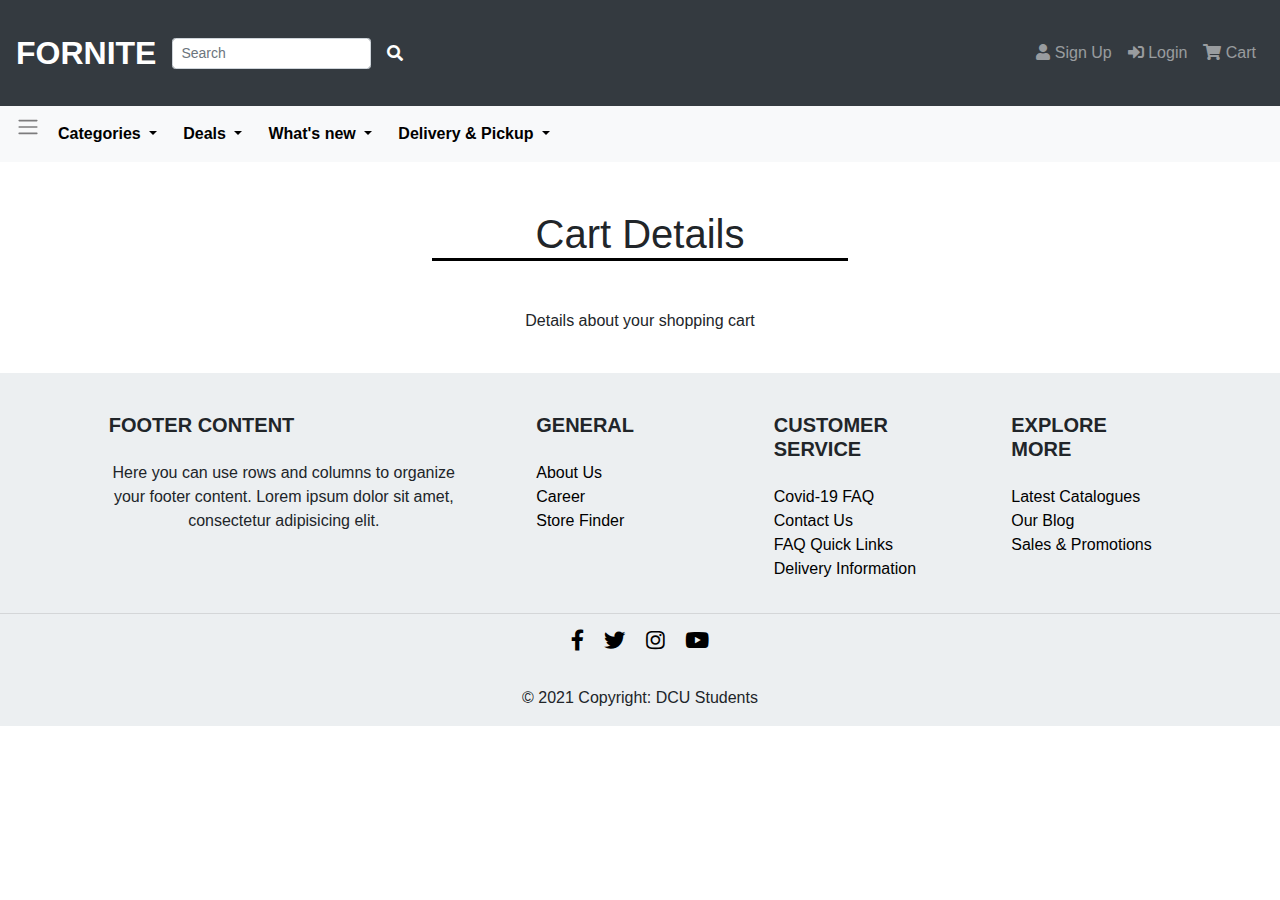
<file: store/templates/store/cart.html>
<!DOCTYPE html>
<html lang="en">
<head>
  <title>FORTNITE</title>
  <meta charset="utf-8">
  <meta name="viewport" content="width=device-width, initial-scale=1">
  <link rel="stylesheet" href="https://use.fontawesome.com/releases/v5.5.0/css/all.css">

  <link rel="stylesheet" href="https://maxcdn.bootstrapcdn.com/bootstrap/4.5.2/css/bootstrap.min.css">
  <script src="https://ajax.googleapis.com/ajax/libs/jquery/3.5.1/jquery.min.js"></script>
  <script src="https://cdnjs.cloudflare.com/ajax/libs/popper.js/1.16.0/umd/popper.min.js"></script>
  <script src="https://maxcdn.bootstrapcdn.com/bootstrap/4.5.2/js/bootstrap.min.js"></script>
  <style>
    .navbar-brand {
        font-size: 2rem !important;
        font-family: 'Mille', sans-serif !important;
        text-transform: uppercase !important;
        font-weight: bold;
    }
    
    .main-navbar {
        padding: 1.5rem 1rem !important;
    }
    
    .card-brands {
        background-color: #transparent;
        border-radius: 4px;
        text-align: center;
    }
    
    .card-brands img {
        height: 150px;
        border-radius: 4px;
    
    }
    
    .card{
        width: 300px;
        min-width: 300px !important;
        max-width: 300px !important;
        border: none !important;
        margin-bottom: 40px !important;
    }
    
    .card-picture {
        text-align: center;
        background-color: #fff;
    }
    
    .card-img-top {
        max-width: 200px;
    }
    
    .btn-products {
        margin:  20px 0px;
        background-color: #000 !important;
    }
    
    .card hr {
        border-top: 2px solid grey !important;
        max-width: 60%;
        margin-left: 0px;
    }
    
    .carousel {
        margin: 50px 0px;
    }
    
    .carousel img {
        max-height: 30rem;
    }
    
    .content {
        margin: 20px 30px;
    }
    
    .content-forms {
        margin: 40px 100px;
    }
    
    h1 {
         
        text-align: center;
        margin-bottom: 50px !important;
        margin: 3rem 27rem!important;
        border-bottom:  3px solid black;
    
    }
    
    h2 {
        margin-bottom: 50px !important;
        padding-left: 10px;
        border-left: 15px solid grey;
    }
    
    p {
        text-align: center;
    }
    
    #navbardrop {
        font-weight: bolder;
        margin-right: 10px;
        color: black;
    }
    
    #navbardrop:hover {
        color: rgba(0,0,0,.5);
    }
    
    .list-inline-item {
        color: black;
    }
    
    footer {
        background-color: #eceff1;
    }
    
    footer a {
        text-decoration: none !important;
        color: black; !important;
    }
    
    .nav-categories{
        background-color: #333;
        text-align: center;
        padding: 16px;
        margin: 50px 0px;
    
    }
    
    .nav-categories a{
        color: #f2f2f2;
        padding: 14px 16px;
        text-align: center;
        text-decoration: none;
        font-size: 17px;
    }
    
    .nav-categories a:hover{
        background-color: #ddd;
        color: black;
        text-decoration: none;
    
    }
      </style>
</head>
<body>
<!-- Primary Nav -->
<nav class="navbar navbar-expand-sm bg-dark navbar-dark main-navbar">
  <!-- Brand/logo -->
    <a class="navbar-brand" href="https://it-arch-practice-app.azurewebsites.net/store/">FORNITE</a>
  <form class="form-inline" action="/action_page.php">
    <input class="form-control form-control-sm mr-3" type="text" placeholder="Search"
    aria-label="Search">
    <i class="fas fa-search" style="color:white" aria-hidden="true"></i>
  </form>
  <ul class="nav navbar-nav ml-auto">
    <li class="nav-item"><a class="nav-link" href="https://it-arch-practice-app.azurewebsites.net/store/signup/"><span class="fas fa-user"></span> Sign Up</a></li>
    <li class="nav-item"> <a class="nav-link" href="https://it-arch-practice-app.azurewebsites.net/store/login/"><span class="fas fa-sign-in-alt"></span> Login</a> </li>
    <li class="nav-item"> <a class="nav-link" href="https://it-arch-practice-app.azurewebsites.net/store/cart/"><span class="fas fa-shopping-cart "></span> Cart</a> </li>
  </ul>
</nav>

<!-- Second Nav -->

<nav class="navbar navbar-expand-sm bg-light navbar-light">
  <!-- Links -->
  <ul class="navbar-nav">
    <li> <span class="navbar-toggler-icon" id="navbardrop"></span> </li>

    <!-- Dropdown -->
    <li class="nav-item dropdown">
      <a class="nav-link dropdown-toggle" href="#" id="navbardrop" data-toggle="dropdown">
        Categories
      </a>
      <div class="dropdown-menu">
        <a class="dropdown-item" href="#">Phones</a>
        <a class="dropdown-item" href="#">Laptops</a>
        <a class="dropdown-item" href="#">Household Essentials</a>
      </div>
    </li>
    <li class="nav-item dropdown">
      <a class="nav-link dropdown-toggle" href="#" id="navbardrop" data-toggle="dropdown">
        Deals
      </a>
      <div class="dropdown-menu">
        <a class="dropdown-item" href="#">Clearance</a>
        <a class="dropdown-item" href="#">Top Deals</a>
        <a class="dropdown-item" href="#">Student Discount</a>
      </div>
    </li>
    <li class="nav-item dropdown">
      <a class="nav-link dropdown-toggle" href="#" id="navbardrop" data-toggle="dropdown">
        What's new
      </a>
      <div class="dropdown-menu">
        <a class="dropdown-item" href="#">Electronics New Arrivals</a>
        <a class="dropdown-item" href="#">Seasons</a>
        <a class="dropdown-item" href="#">Home New Arrivals</a>
      </div>
    </li>
    <li class="nav-item dropdown">
      <a class="nav-link dropdown-toggle" href="#" id="navbardrop" data-toggle="dropdown">
        Delivery & Pickup
      </a>
      <div class="dropdown-menu">
        <a class="dropdown-item" href="#">Order Pickup</a>
        <a class="dropdown-item" href="#">Same Day Delivery</a>
        <a class="dropdown-item" href="#">Drive Up</a>
      </div>
    </li>
  </ul>
</nav>


<h1> Cart Details </h1>
<section class="content-forms">
<p> Details about your shopping cart</p> 
</section>
</body>
  <!-- Footer -->
<footer class="page-footer font-small special-color-dark pt-4">

  <!-- Footer Links -->
  <div class="container text-center text-md-left">
    <div class="row">
      <div class="col-md-4 mx-auto">
        <h5 class="font-weight-bold text-uppercase mt-3 mb-4">Footer Content</h5>
        <p>Here you can use rows and columns to organize your footer content. Lorem ipsum dolor sit amet,
          consectetur
          adipisicing elit.</p>
      </div>
      <hr class="clearfix w-100 d-md-none">
      <div class="col-md-2 mx-auto">
        <h5 class="font-weight-bold text-uppercase mt-3 mb-4">General</h5>
        <ul class="list-unstyled">
          <li>
            <a href="#!">About Us</a>
          </li>
          <li>
            <a href="#!">Career</a>
          </li>
          <li>
            <a href="#!">Store Finder</a>
          </li>
        </ul>
      </div>
      <hr class="clearfix w-100 d-md-none">
      <div class="col-md-2 mx-auto">
        <h5 class="font-weight-bold text-uppercase mt-3 mb-4">Customer Service</h5>

        <ul class="list-unstyled">
          <li>
            <a href="#!">Covid-19 FAQ</a>
          </li>
          <li>
            <a href="#!">Contact Us</a>
          </li>
          <li>
            <a href="#!">FAQ Quick Links</a>
          </li>
          <li>
            <a href="#!">Delivery Information</a>
          </li>
        </ul>
      </div>
      <hr class="clearfix w-100 d-md-none">
      <div class="col-md-2 mx-auto">
        <h5 class="font-weight-bold text-uppercase mt-3 mb-4">Explore More</h5>
        <ul class="list-unstyled">
          <li>
            <a href="#!">Latest Catalogues</a>
          </li>
          <li>
            <a href="#!">Our Blog</a>
          </li>
          <li>
            <a href="#!">Sales & Promotions</a>
          </li>
        </ul>
      </div>
    </div>
  </div>

  <hr>

  <!-- Social buttons -->
  <ul class="list-unstyled list-inline text-center">
    <li class="list-inline-item">
      <a class="btn-floating btn-fb mx-1">
        <i class="fab fa-facebook-f fa-lg"> </i>
      </a>
    </li>
    <li class="list-inline-item">
      <a class="btn-floating btn-tw mx-1">
        <i class="fab fa-twitter fa-lg"> </i>
      </a>
    </li>
    <li class="list-inline-item">
      <a class="btn-floating btn-gplus mx-1">
        <i class="fab fa-instagram fa-lg"> </i>
      </a>
    </li>
    <li class="list-inline-item">
      <a class="btn-floating btn-li mx-1">
        <i class="fab fa-youtube fa-lg"> </i>
      </a>
    </li>
  </ul>

  <div class="footer-copyright text-center py-3">© 2021 Copyright: DCU Students </div>

</footer>
</html>
</file>
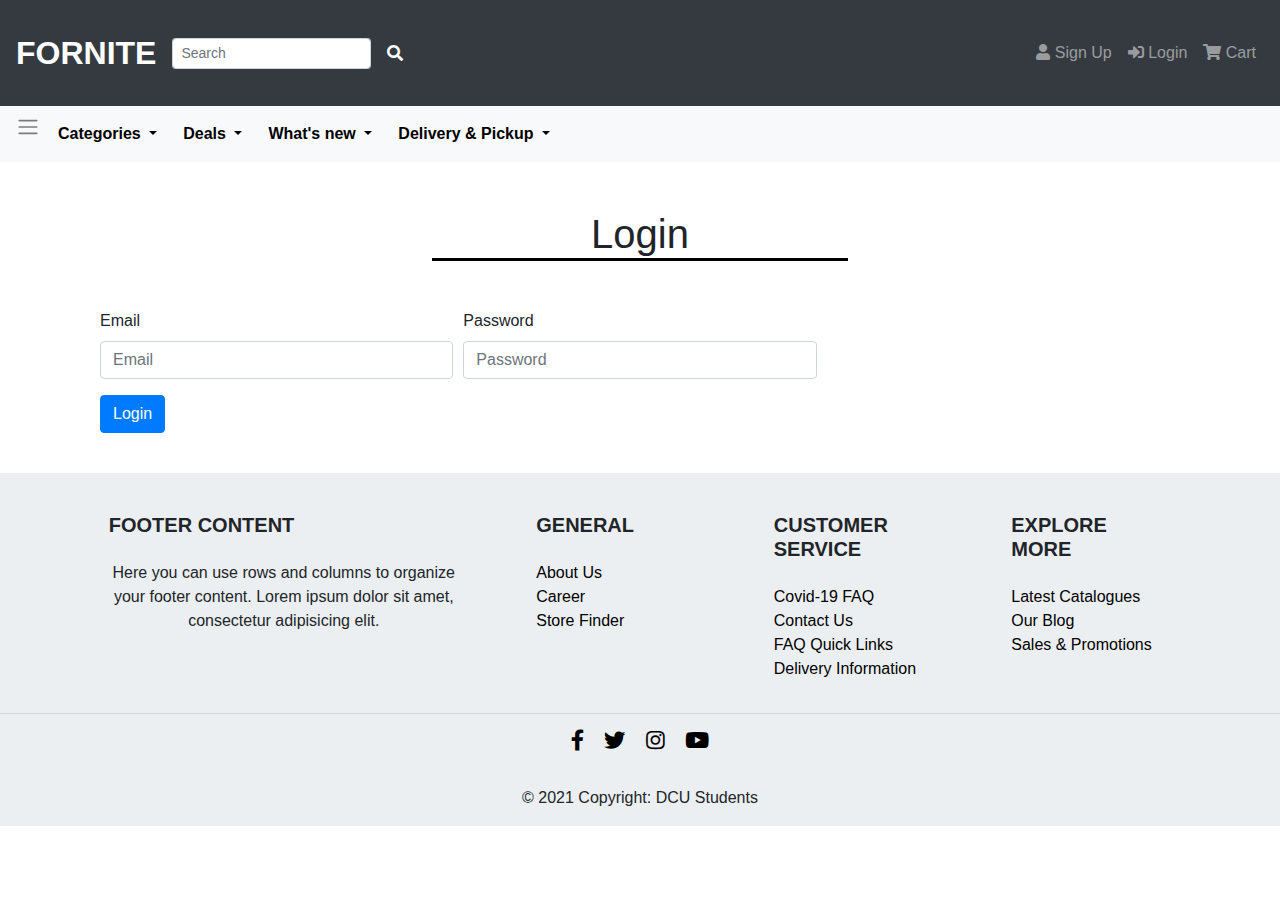
<file: store/templates/store/login.html>
<!DOCTYPE html>
<html lang="en">
<head>
  <title>FORTNITE</title>
  <meta charset="utf-8">
  <meta name="viewport" content="width=device-width, initial-scale=1">
  <link rel="stylesheet" href="https://use.fontawesome.com/releases/v5.5.0/css/all.css">

  <link rel="stylesheet" href="https://maxcdn.bootstrapcdn.com/bootstrap/4.5.2/css/bootstrap.min.css">
  <script src="https://ajax.googleapis.com/ajax/libs/jquery/3.5.1/jquery.min.js"></script>
  <script src="https://cdnjs.cloudflare.com/ajax/libs/popper.js/1.16.0/umd/popper.min.js"></script>
  <script src="https://maxcdn.bootstrapcdn.com/bootstrap/4.5.2/js/bootstrap.min.js"></script>
  <style>
    .navbar-brand {
        font-size: 2rem !important;
        font-family: 'Mille', sans-serif !important;
        text-transform: uppercase !important;
        font-weight: bold;
    }
    
    .main-navbar {
        padding: 1.5rem 1rem !important;
    }
    
    .card-brands {
        background-color: #transparent;
        border-radius: 4px;
        text-align: center;
    }
    
    .card-brands img {
        height: 150px;
        border-radius: 4px;
    
    }
    
    .card{
        width: 300px;
        min-width: 300px !important;
        max-width: 300px !important;
        border: none !important;
        margin-bottom: 40px !important;
    }
    
    .card-picture {
        text-align: center;
        background-color: #fff;
    }
    
    .card-img-top {
        max-width: 200px;
    }
    
    .btn-products {
        margin:  20px 0px;
        background-color: #000 !important;
    }
    
    .card hr {
        border-top: 2px solid grey !important;
        max-width: 60%;
        margin-left: 0px;
    }
    
    .carousel {
        margin: 50px 0px;
    }
    
    .carousel img {
        max-height: 30rem;
    }
    
    .content {
        margin: 20px 30px;
    }
    
    .content-forms {
        margin: 40px 100px;
    }
    
    h1 {
         
        text-align: center;
        margin-bottom: 50px !important;
        margin: 3rem 27rem!important;
        border-bottom:  3px solid black;
    
    }
    
    h2 {
        margin-bottom: 50px !important;
        padding-left: 10px;
        border-left: 15px solid grey;
    }
    
    p {
        text-align: center;
    }
    
    #navbardrop {
        font-weight: bolder;
        margin-right: 10px;
        color: black;
    }
    
    #navbardrop:hover {
        color: rgba(0,0,0,.5);
    }
    
    .list-inline-item {
        color: black;
    }
    
    footer {
        background-color: #eceff1;
    }
    
    footer a {
        text-decoration: none !important;
        color: black; !important;
    }
    
    .nav-categories{
        background-color: #333;
        text-align: center;
        padding: 16px;
        margin: 50px 0px;
    
    }
    
    .nav-categories a{
        color: #f2f2f2;
        padding: 14px 16px;
        text-align: center;
        text-decoration: none;
        font-size: 17px;
    }
    
    .nav-categories a:hover{
        background-color: #ddd;
        color: black;
        text-decoration: none;
    
    }
      </style>
</head>
<body>
<!-- Primary Nav -->
<nav class="navbar navbar-expand-sm bg-dark navbar-dark main-navbar">
  <!-- Brand/logo -->
    <a class="navbar-brand" href="https://it-arch-practice-app.azurewebsites.net/store/">FORNITE</a>
  <form class="form-inline" action="/action_page.php">
    <input class="form-control form-control-sm mr-3" type="text" placeholder="Search"
    aria-label="Search">
    <i class="fas fa-search" style="color:white" aria-hidden="true"></i>
  </form>
  <ul class="nav navbar-nav ml-auto">
    <li class="nav-item"><a class="nav-link" href="https://it-arch-practice-app.azurewebsites.net/store/signup/"><span class="fas fa-user"></span> Sign Up</a></li>
    <li class="nav-item"> <a class="nav-link" href="https://it-arch-practice-app.azurewebsites.net/store/login/"><span class="fas fa-sign-in-alt"></span> Login</a> </li>
    <li class="nav-item"> <a class="nav-link" href="https://it-arch-practice-app.azurewebsites.net/store/cart/"><span class="fas fa-shopping-cart "></span> Cart</a> </li>
  </ul>
</nav>

<!-- Second Nav -->

<nav class="navbar navbar-expand-sm bg-light navbar-light">
  <!-- Links -->
  <ul class="navbar-nav">
    <li> <span class="navbar-toggler-icon" id="navbardrop"></span> </li>

    <!-- Dropdown -->
    <li class="nav-item dropdown">
      <a class="nav-link dropdown-toggle" href="#" id="navbardrop" data-toggle="dropdown">
        Categories
      </a>
      <div class="dropdown-menu">
        <a class="dropdown-item" href="#">Phones</a>
        <a class="dropdown-item" href="#">Laptops</a>
        <a class="dropdown-item" href="#">Household Essentials</a>
      </div>
    </li>
    <li class="nav-item dropdown">
      <a class="nav-link dropdown-toggle" href="#" id="navbardrop" data-toggle="dropdown">
        Deals
      </a>
      <div class="dropdown-menu">
        <a class="dropdown-item" href="#">Clearance</a>
        <a class="dropdown-item" href="#">Top Deals</a>
        <a class="dropdown-item" href="#">Student Discount</a>
      </div>
    </li>
    <li class="nav-item dropdown">
      <a class="nav-link dropdown-toggle" href="#" id="navbardrop" data-toggle="dropdown">
        What's new
      </a>
      <div class="dropdown-menu">
        <a class="dropdown-item" href="#">Electronics New Arrivals</a>
        <a class="dropdown-item" href="#">Seasons</a>
        <a class="dropdown-item" href="#">Home New Arrivals</a>
      </div>
    </li>
    <li class="nav-item dropdown">
      <a class="nav-link dropdown-toggle" href="#" id="navbardrop" data-toggle="dropdown">
        Delivery & Pickup
      </a>
      <div class="dropdown-menu">
        <a class="dropdown-item" href="#">Order Pickup</a>
        <a class="dropdown-item" href="#">Same Day Delivery</a>
        <a class="dropdown-item" href="#">Drive Up</a>
      </div>
    </li>
  </ul>
</nav>

<h1> Login </h1>
<section class="content-forms">
  <form>
    <div class="form-row">
      <div class="form-group col-md-4">
        <label for="inputEmail4">Email</label>
        <input type="email" class="form-control" id="inputEmail4" placeholder="Email">
      </div>
      <div class="form-group col-md-4">
        <label for="inputPassword4">Password</label>
        <input type="password" class="form-control" id="inputPassword4" placeholder="Password">
      </div>
    </div>
    <button type="submit" class="btn btn-primary">Login</button>
  </form>
</section>
</body>
   <!-- Footer -->
<footer class="page-footer font-small special-color-dark pt-4">

  <!-- Footer Links -->
  <div class="container text-center text-md-left">
    <div class="row">
      <div class="col-md-4 mx-auto">
        <h5 class="font-weight-bold text-uppercase mt-3 mb-4">Footer Content</h5>
        <p>Here you can use rows and columns to organize your footer content. Lorem ipsum dolor sit amet,
          consectetur
          adipisicing elit.</p>
      </div>
      <hr class="clearfix w-100 d-md-none">
      <div class="col-md-2 mx-auto">
        <h5 class="font-weight-bold text-uppercase mt-3 mb-4">General</h5>
        <ul class="list-unstyled">
          <li>
            <a href="#!">About Us</a>
          </li>
          <li>
            <a href="#!">Career</a>
          </li>
          <li>
            <a href="#!">Store Finder</a>
          </li>
        </ul>
      </div>
      <hr class="clearfix w-100 d-md-none">
      <div class="col-md-2 mx-auto">
        <h5 class="font-weight-bold text-uppercase mt-3 mb-4">Customer Service</h5>

        <ul class="list-unstyled">
          <li>
            <a href="#!">Covid-19 FAQ</a>
          </li>
          <li>
            <a href="#!">Contact Us</a>
          </li>
          <li>
            <a href="#!">FAQ Quick Links</a>
          </li>
          <li>
            <a href="#!">Delivery Information</a>
          </li>
        </ul>
      </div>
      <hr class="clearfix w-100 d-md-none">
      <div class="col-md-2 mx-auto">
        <h5 class="font-weight-bold text-uppercase mt-3 mb-4">Explore More</h5>
        <ul class="list-unstyled">
          <li>
            <a href="#!">Latest Catalogues</a>
          </li>
          <li>
            <a href="#!">Our Blog</a>
          </li>
          <li>
            <a href="#!">Sales & Promotions</a>
          </li>
        </ul>
      </div>
    </div>
  </div>

  <hr>

  <!-- Social buttons -->
  <ul class="list-unstyled list-inline text-center">
    <li class="list-inline-item">
      <a class="btn-floating btn-fb mx-1">
        <i class="fab fa-facebook-f fa-lg"> </i>
      </a>
    </li>
    <li class="list-inline-item">
      <a class="btn-floating btn-tw mx-1">
        <i class="fab fa-twitter fa-lg"> </i>
      </a>
    </li>
    <li class="list-inline-item">
      <a class="btn-floating btn-gplus mx-1">
        <i class="fab fa-instagram fa-lg"> </i>
      </a>
    </li>
    <li class="list-inline-item">
      <a class="btn-floating btn-li mx-1">
        <i class="fab fa-youtube fa-lg"> </i>
      </a>
    </li>
  </ul>

  <div class="footer-copyright text-center py-3">© 2021 Copyright: DCU Students </div>

</footer>
</html>
</file>
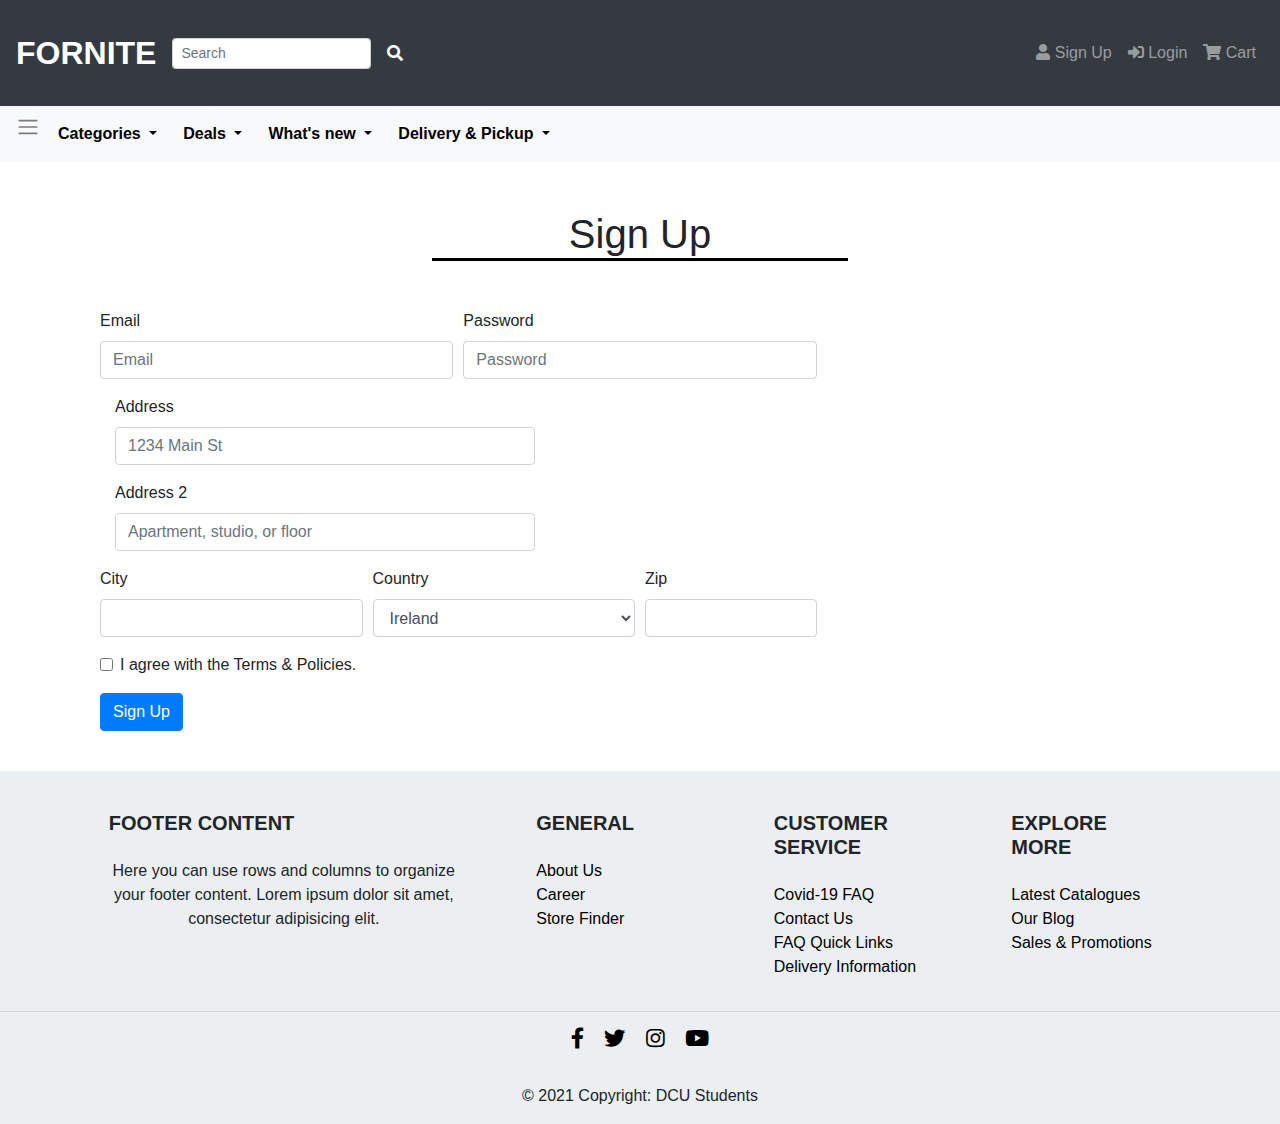
<file: store/templates/store/signup.html>
<!DOCTYPE html>
<html lang="en">
<head>
  <title>FORTNITE</title>
  <meta charset="utf-8">
  <meta name="viewport" content="width=device-width, initial-scale=1">
  <link rel="stylesheet" href="https://use.fontawesome.com/releases/v5.5.0/css/all.css">

  <link rel="stylesheet" href="https://maxcdn.bootstrapcdn.com/bootstrap/4.5.2/css/bootstrap.min.css">
  <script src="https://ajax.googleapis.com/ajax/libs/jquery/3.5.1/jquery.min.js"></script>
  <script src="https://cdnjs.cloudflare.com/ajax/libs/popper.js/1.16.0/umd/popper.min.js"></script>
  <script src="https://maxcdn.bootstrapcdn.com/bootstrap/4.5.2/js/bootstrap.min.js"></script>
  <style>
    .navbar-brand {
        font-size: 2rem !important;
        font-family: 'Mille', sans-serif !important;
        text-transform: uppercase !important;
        font-weight: bold;
    }
    
    .main-navbar {
        padding: 1.5rem 1rem !important;
    }
    
    .card-brands {
        background-color: #transparent;
        border-radius: 4px;
        text-align: center;
    }
    
    .card-brands img {
        height: 150px;
        border-radius: 4px;
    
    }
    
    .card{
        width: 300px;
        min-width: 300px !important;
        max-width: 300px !important;
        border: none !important;
        margin-bottom: 40px !important;
    }
    
    .card-picture {
        text-align: center;
        background-color: #fff;
    }
    
    .card-img-top {
        max-width: 200px;
    }
    
    .btn-products {
        margin:  20px 0px;
        background-color: #000 !important;
    }
    
    .card hr {
        border-top: 2px solid grey !important;
        max-width: 60%;
        margin-left: 0px;
    }
    
    .carousel {
        margin: 50px 0px;
    }
    
    .carousel img {
        max-height: 30rem;
    }
    
    .content {
        margin: 20px 30px;
    }
    
    .content-forms {
        margin: 40px 100px;
    }
    
    h1 {
         
        text-align: center;
        margin-bottom: 50px !important;
        margin: 3rem 27rem!important;
        border-bottom:  3px solid black;
    
    }
    
    h2 {
        margin-bottom: 50px !important;
        padding-left: 10px;
        border-left: 15px solid grey;
    }
    
    p {
        text-align: center;
    }
    
    #navbardrop {
        font-weight: bolder;
        margin-right: 10px;
        color: black;
    }
    
    #navbardrop:hover {
        color: rgba(0,0,0,.5);
    }
    
    .list-inline-item {
        color: black;
    }
    
    footer {
        background-color: #eceff1;
    }
    
    footer a {
        text-decoration: none !important;
        color: black; !important;
    }
    
    .nav-categories{
        background-color: #333;
        text-align: center;
        padding: 16px;
        margin: 50px 0px;
    
    }
    
    .nav-categories a{
        color: #f2f2f2;
        padding: 14px 16px;
        text-align: center;
        text-decoration: none;
        font-size: 17px;
    }
    
    .nav-categories a:hover{
        background-color: #ddd;
        color: black;
        text-decoration: none;
    
    }
      </style>
</head>
<body>
<!-- Primary Nav -->
<nav class="navbar navbar-expand-sm bg-dark navbar-dark main-navbar">
  <!-- Brand/logo -->
    <a class="navbar-brand" href="https://it-arch-practice-app.azurewebsites.net/store/">FORNITE</a>
  <form class="form-inline" action="/action_page.php">
    <input class="form-control form-control-sm mr-3" type="text" placeholder="Search"
    aria-label="Search">
    <i class="fas fa-search" style="color:white" aria-hidden="true"></i>
  </form>
  <ul class="nav navbar-nav ml-auto">
    <li class="nav-item"><a class="nav-link" href="https://it-arch-practice-app.azurewebsites.net/store/signup/"><span class="fas fa-user"></span> Sign Up</a></li>
    <li class="nav-item"> <a class="nav-link" href="https://it-arch-practice-app.azurewebsites.net/store/login/"><span class="fas fa-sign-in-alt"></span> Login</a> </li>
    <li class="nav-item"> <a class="nav-link" href="https://it-arch-practice-app.azurewebsites.net/store/cart/"><span class="fas fa-shopping-cart "></span> Cart</a> </li>
  </ul>
</nav>

<!-- Second Nav -->

<nav class="navbar navbar-expand-sm bg-light navbar-light">
  <!-- Links -->
  <ul class="navbar-nav">
    <li> <span class="navbar-toggler-icon" id="navbardrop"></span> </li>

    <!-- Dropdown -->
    <li class="nav-item dropdown">
      <a class="nav-link dropdown-toggle" href="#" id="navbardrop" data-toggle="dropdown">
        Categories
      </a>
      <div class="dropdown-menu">
        <a class="dropdown-item" href="#">Phones</a>
        <a class="dropdown-item" href="#">Laptops</a>
        <a class="dropdown-item" href="#">Household Essentials</a>
      </div>
    </li>
    <li class="nav-item dropdown">
      <a class="nav-link dropdown-toggle" href="#" id="navbardrop" data-toggle="dropdown">
        Deals
      </a>
      <div class="dropdown-menu">
        <a class="dropdown-item" href="#">Clearance</a>
        <a class="dropdown-item" href="#">Top Deals</a>
        <a class="dropdown-item" href="#">Student Discount</a>
      </div>
    </li>
    <li class="nav-item dropdown">
      <a class="nav-link dropdown-toggle" href="#" id="navbardrop" data-toggle="dropdown">
        What's new
      </a>
      <div class="dropdown-menu">
        <a class="dropdown-item" href="#">Electronics New Arrivals</a>
        <a class="dropdown-item" href="#">Seasons</a>
        <a class="dropdown-item" href="#">Home New Arrivals</a>
      </div>
    </li>
    <li class="nav-item dropdown">
      <a class="nav-link dropdown-toggle" href="#" id="navbardrop" data-toggle="dropdown">
        Delivery & Pickup
      </a>
      <div class="dropdown-menu">
        <a class="dropdown-item" href="#">Order Pickup</a>
        <a class="dropdown-item" href="#">Same Day Delivery</a>
        <a class="dropdown-item" href="#">Drive Up</a>
      </div>
    </li>
  </ul>
</nav>


<h1> Sign Up </h1> 

<section class="content-forms">
  <form>
    <div class="form-row">
      <div class="form-group col-md-4">
        <label for="inputEmail4">Email</label>
        <input type="email" class="form-control" id="inputEmail4" placeholder="Email">
      </div>
      <div class="form-group col-md-4">
        <label for="inputPassword4">Password</label>
        <input type="password" class="form-control" id="inputPassword4" placeholder="Password">
      </div>
    </div>
    <div class="form-group col-md-5">
      <label for="inputAddress">Address</label>
      <input type="text" class="form-control" id="inputAddress" placeholder="1234 Main St">
    </div>
    <div class="form-group col-md-5">
      <label for="inputAddress2">Address 2</label>
      <input type="text" class="form-control" id="inputAddress2" placeholder="Apartment, studio, or floor">
    </div>
    <div class="form-row">
      <div class="form-group col-md-3">
        <label for="inputCity">City</label>
        <input type="text" class="form-control" id="inputCity">
      </div>
      <div class="form-group col-md-3">
        <label for="inputState">Country</label>
        <select id="inputState" class="form-control">
          <option selected>USA</option>
          <option selected>UK</option>
          <option selected>Ireland</option>
        </select>
      </div>
      <div class="form-group col-md-2">
        <label for="inputZip">Zip</label>
        <input type="text" class="form-control" id="inputZip">
      </div>
    </div>
    <div class="form-group">
      <div class="form-check">
        <input class="form-check-input" type="checkbox" id="gridCheck">
        <label class="form-check-label" for="gridCheck">
          I agree with the Terms & Policies.
        </label>
      </div>
    </div>
    <button type="submit" class="btn btn-primary">Sign Up</button>
  </form>
</section>
</body>  <!-- Footer -->
<footer class="page-footer font-small special-color-dark pt-4">

  <!-- Footer Links -->
  <div class="container text-center text-md-left">
    <div class="row">
      <div class="col-md-4 mx-auto">
        <h5 class="font-weight-bold text-uppercase mt-3 mb-4">Footer Content</h5>
        <p>Here you can use rows and columns to organize your footer content. Lorem ipsum dolor sit amet,
          consectetur
          adipisicing elit.</p>
      </div>
      <hr class="clearfix w-100 d-md-none">
      <div class="col-md-2 mx-auto">
        <h5 class="font-weight-bold text-uppercase mt-3 mb-4">General</h5>
        <ul class="list-unstyled">
          <li>
            <a href="#!">About Us</a>
          </li>
          <li>
            <a href="#!">Career</a>
          </li>
          <li>
            <a href="#!">Store Finder</a>
          </li>
        </ul>
      </div>
      <hr class="clearfix w-100 d-md-none">
      <div class="col-md-2 mx-auto">
        <h5 class="font-weight-bold text-uppercase mt-3 mb-4">Customer Service</h5>

        <ul class="list-unstyled">
          <li>
            <a href="#!">Covid-19 FAQ</a>
          </li>
          <li>
            <a href="#!">Contact Us</a>
          </li>
          <li>
            <a href="#!">FAQ Quick Links</a>
          </li>
          <li>
            <a href="#!">Delivery Information</a>
          </li>
        </ul>
      </div>
      <hr class="clearfix w-100 d-md-none">
      <div class="col-md-2 mx-auto">
        <h5 class="font-weight-bold text-uppercase mt-3 mb-4">Explore More</h5>
        <ul class="list-unstyled">
          <li>
            <a href="#!">Latest Catalogues</a>
          </li>
          <li>
            <a href="#!">Our Blog</a>
          </li>
          <li>
            <a href="#!">Sales & Promotions</a>
          </li>
        </ul>
      </div>
    </div>
  </div>

  <hr>

  <!-- Social buttons -->
  <ul class="list-unstyled list-inline text-center">
    <li class="list-inline-item">
      <a class="btn-floating btn-fb mx-1">
        <i class="fab fa-facebook-f fa-lg"> </i>
      </a>
    </li>
    <li class="list-inline-item">
      <a class="btn-floating btn-tw mx-1">
        <i class="fab fa-twitter fa-lg"> </i>
      </a>
    </li>
    <li class="list-inline-item">
      <a class="btn-floating btn-gplus mx-1">
        <i class="fab fa-instagram fa-lg"> </i>
      </a>
    </li>
    <li class="list-inline-item">
      <a class="btn-floating btn-li mx-1">
        <i class="fab fa-youtube fa-lg"> </i>
      </a>
    </li>
  </ul>

  <div class="footer-copyright text-center py-3">© 2021 Copyright: DCU Students </div>

</footer>
</html>
</file>
